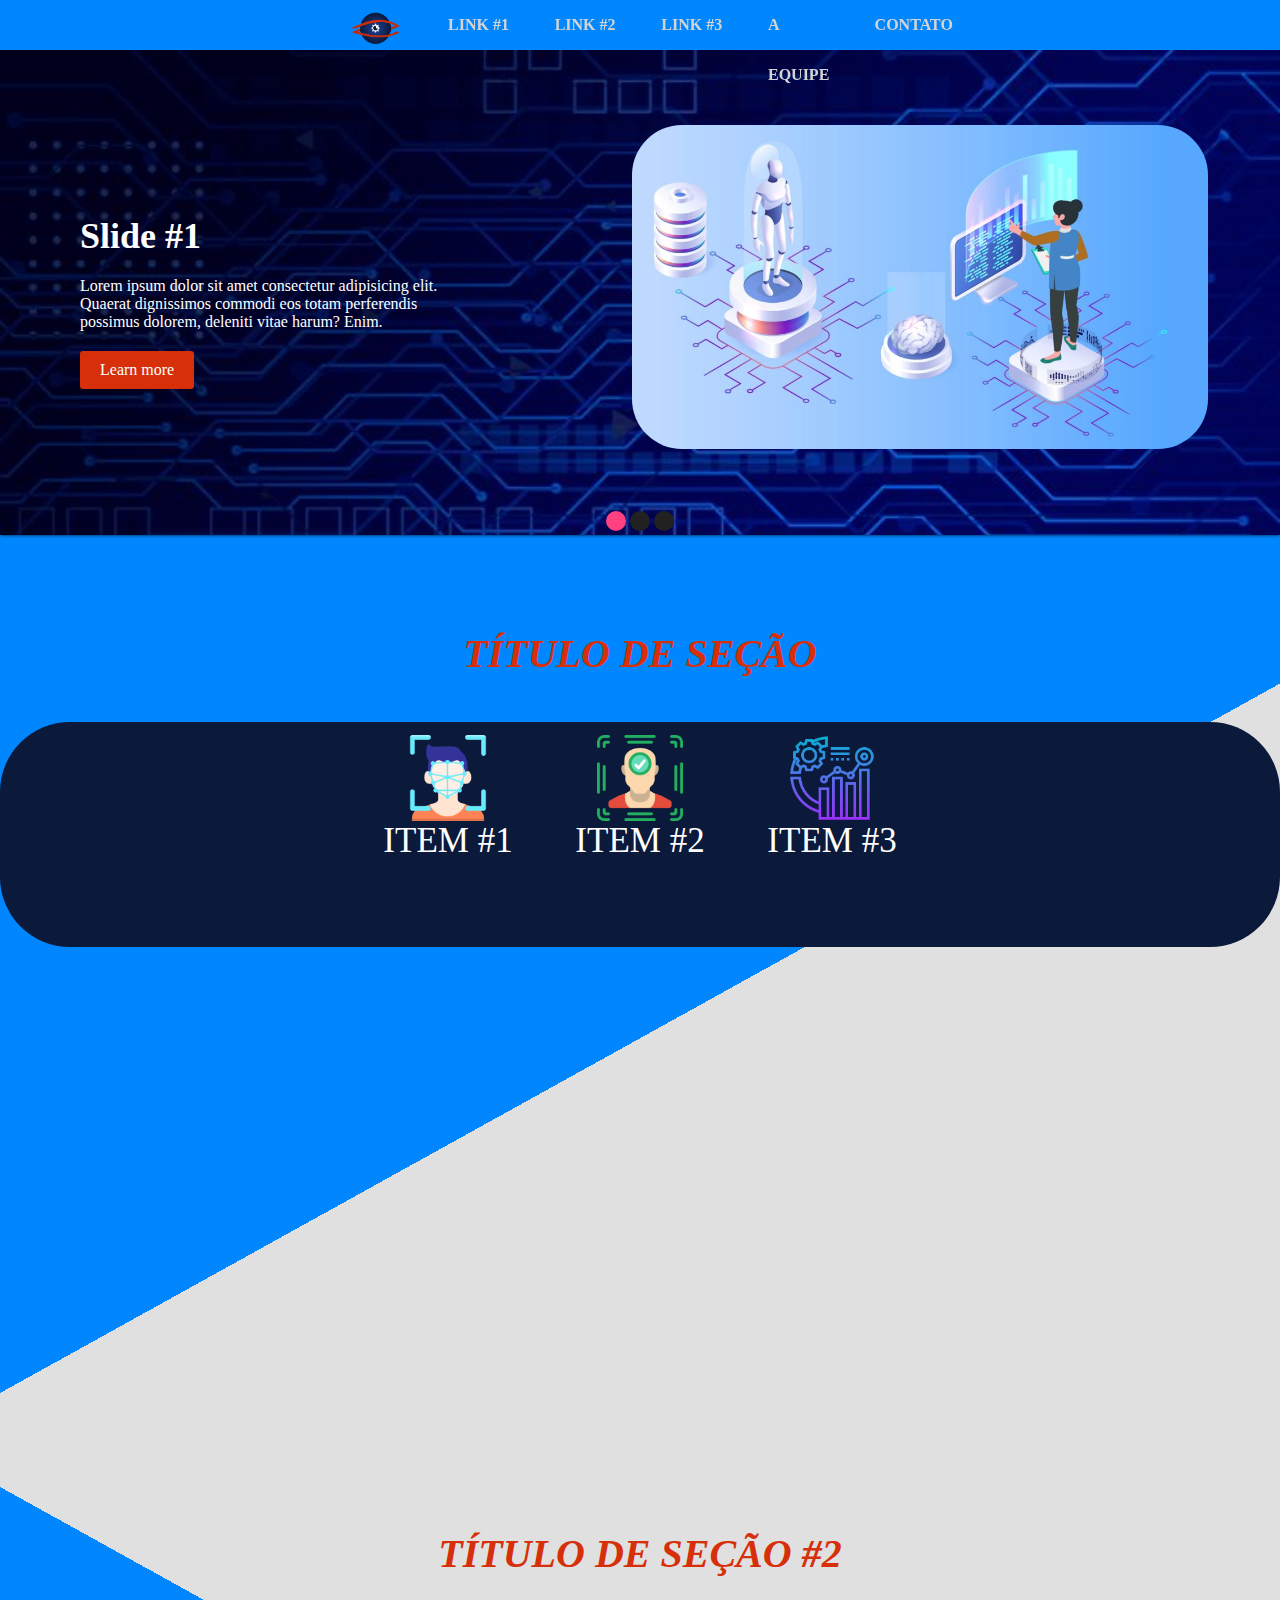
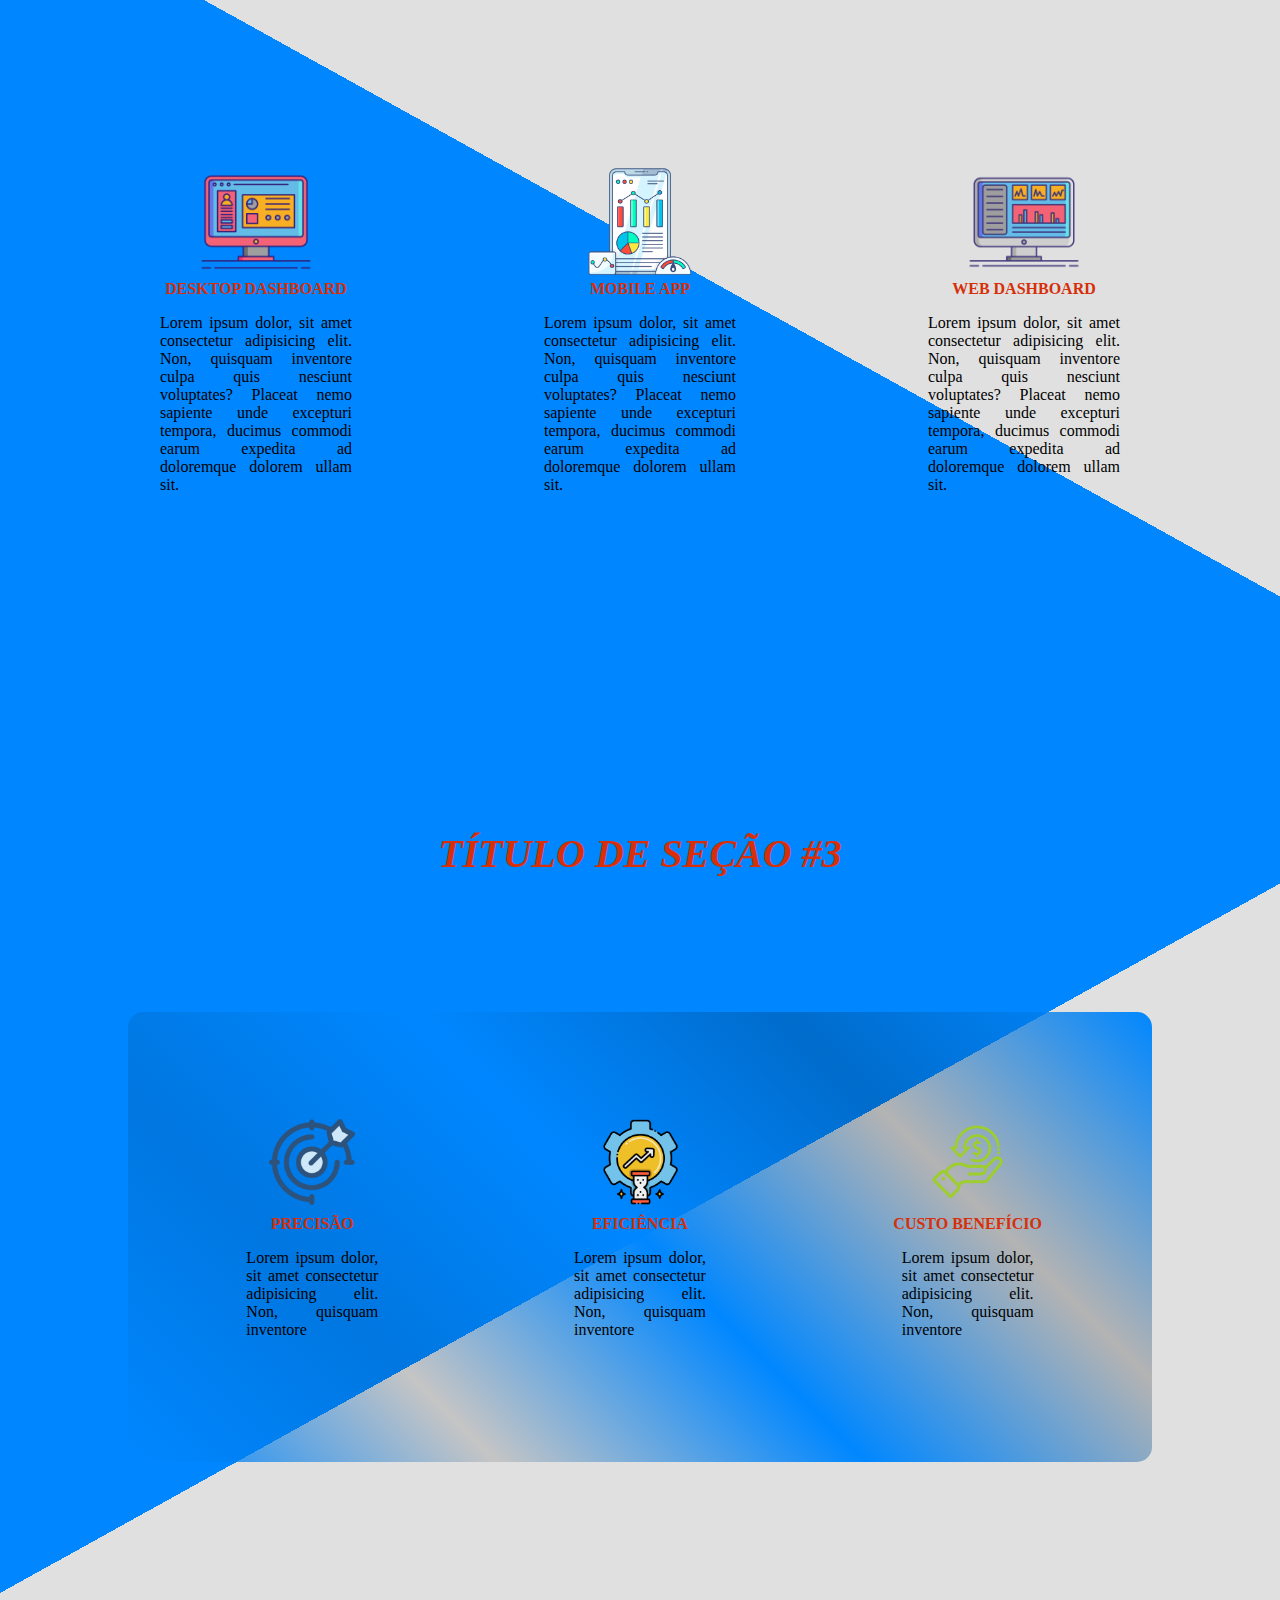
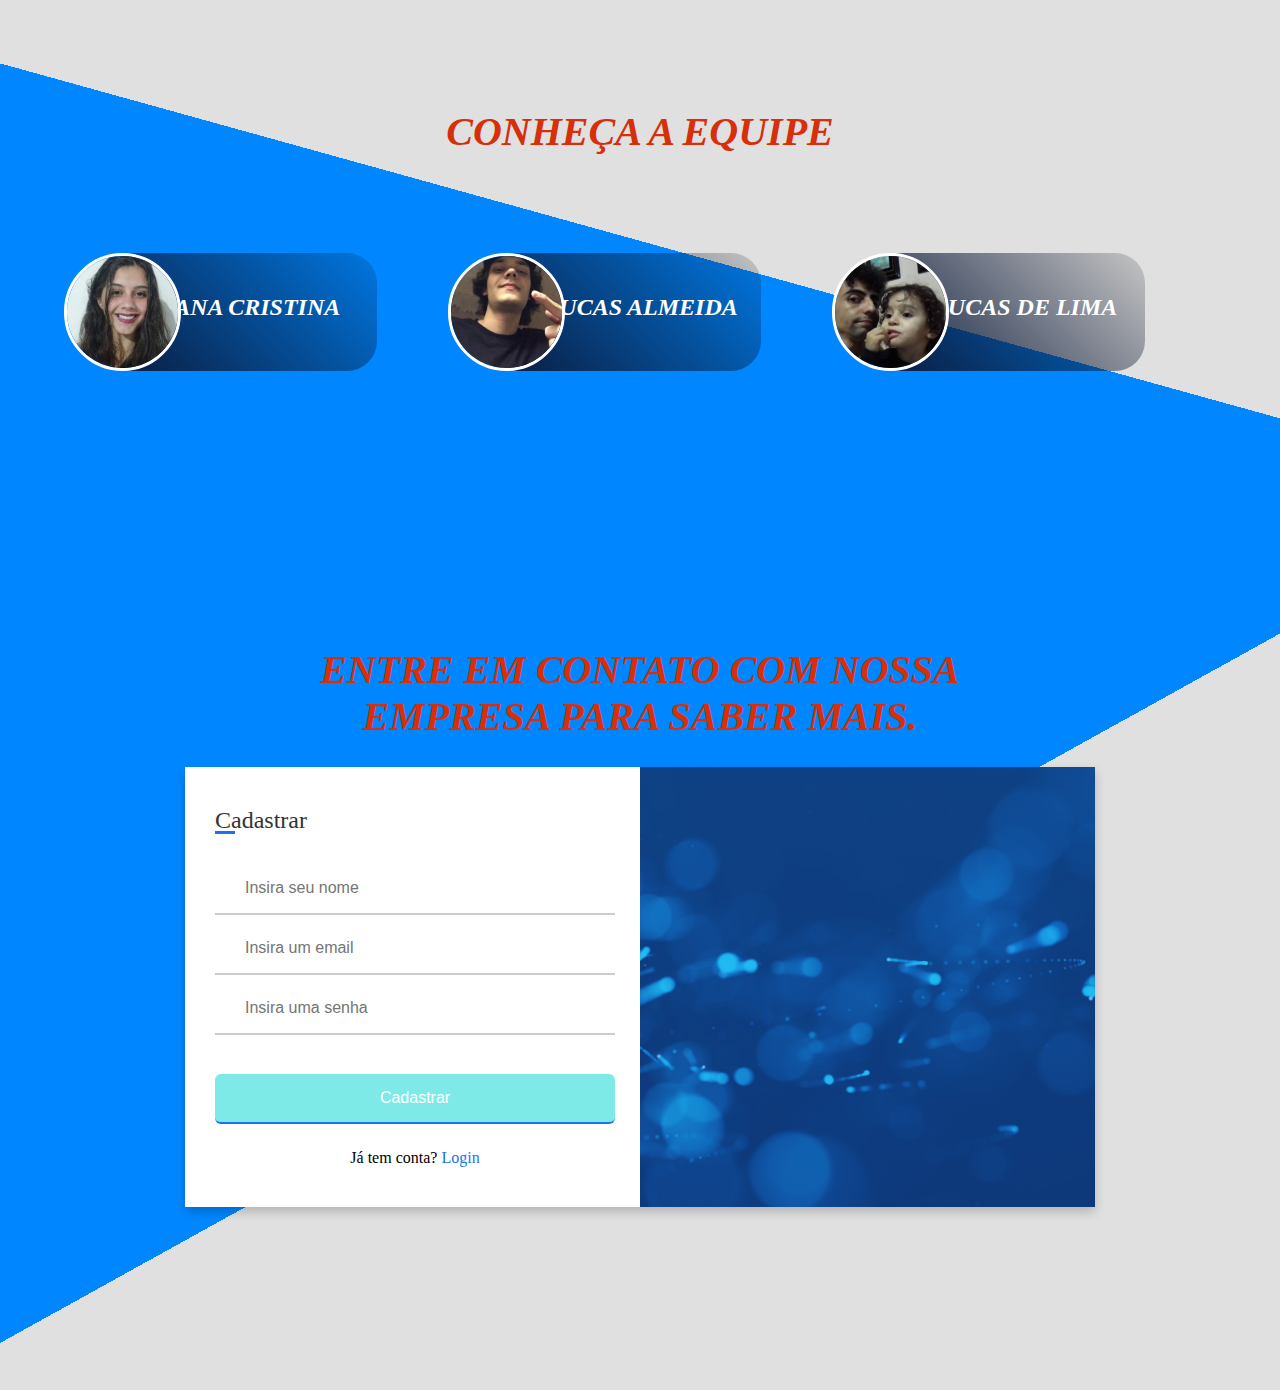
<file: landingv2.html>
<!DOCTYPE html>
    <html lang="pt-br">
        <head>
            <meta charset="UTF-8">
            <meta http-equiv="X-UA-Compatible" content="IE=edge">
            <meta name="viewport" content="width=device-width, initial-scale=1.0">
            <link rel="stylesheet" href="https://cdnjs.cloudflare.com/ajax/libs/font-awesome/5.14.0/css/all.min.css"
            integrity="sha512-1PKOgIY59xJ8Co8+NE6FZ+LOAZKjy+KY8iq0G4B3CyeY6wYHN3yt9PW0XpSriVlkMXe40PTKnXrLnZ9+fkDaog=="
            crossorigin="anonymous" />
            <link rel="stylesheet" href="mindv2.css">
            <title>MindBridge</title>
        </head>
        <body>
            <nav>
                <ul>
                    <li><a id="logo" href="#bannerRotativo"></a></li>
                    <li><a href="#link1">LINK #1</a></li>
                    <li><a href="#link2">LINK #2</a></li>
                    <li><a href="#link3">LINK #3</a></li>
                    <li><a href="#link4">A EQUIPE</a></li>
                    <li><a href="#link5">CONTATO</a></li>
                </ul>
            </nav>
            <section id="bannerRotativo">
                <div class="slider">
                    <input type="radio" name="toggle" id="btn1" checked>
                    <input type="radio" name="toggle" id="btn2">
                    <input type="radio" name="toggle" id="btn3">
                    <div class="slideControls">
                    <label for="btn1"></label>
                    <label for="btn2"></label>
                    <label for="btn3"></label>
                    </div>
                    <ul class="slides">
                    <li class="slide">
                        <div class="slideContent">
                        <h2 class="slideTitle">Slide #1</h2>
                        <p class="slideText">Lorem ipsum dolor sit amet consectetur adipisicing elit. Quaerat dignissimos commodi eos totam perferendis possimus dolorem, deleniti vitae harum? Enim.</p>
                        <a href="#" class="slideLink">Learn more</a>
                        </div>
                        <p class="slideImage">
                        <img src="iaSlide1.jpeg" alt="img1">
                        </p>
                    </li>
                    <li class="slide">
                        <div class="slideContent">
                        <h2 class="slideTitle">Slide #2</h2>
                        <p class="slideText">Nisi ratione magni ea quis animi incidunt velit voluptate dolorem enim possimus, nam provident excepturi ipsam nihil molestiae minus delectus!</p>
                        <a href="#" class="slideLink">Amazing deal</a>
                        </div>
                        <p class="slideImage">
                        <img src="iaSlide2.jpg" alt="img2">
                        </p>
                    </li>
                    <li class="slide">
                        <div class="slideContent">
                        <h2 class="slideTitle">Slide #3</h2>
                        <p class="slideText">Quisquam quod ut quasi, vero obcaecati laudantium asperiores corporis ad atque. Expedita fugit dicta maxime vel doloribus sequi, facilis dignissimos.</p>
                        <a href="#" class="slideLink">Get started</a>
                        </div>
                        <p class="slideImage">
                        <img src="iaSlide3.jpg" alt="img3">
                        </p>
                    </li>
                    </ul>
                </div>
            </section>
            <section id="link1">
                <div class="tituloHome">
                    <h4>Título de seção</h4>
                </div>
                <div class="navButtons">
                    <div class="itens">
                        <input type="radio" name="item" id="item1">
                        <img src="faceRecognitionIcon.png" alt="">
                        <label for="item1">Item #1</label>
                        <div class="wrapperCardItens CI1">
                            <div class="cardsItens">
                                <div class="cardItem">
                                    <img src="faceRecognition.png" alt="">
                                    <h3>Titulo Card #1</h3>
                                    <p>Lorem ipsum dolor sit amet consectetur adipisicing elit. Quidem eaque impedit iusto accusamus quos. Fuga, ad laboriosam necessitatibus cum minima earum facere autem consequuntur quo accusamus sunt. Dignissimos, pariatur autem?</p>
                                    <div class="buttonCard">
                                        <a href="#"     class="btnCards" target="_blank">Saiba mais</a>
                                    </div>
                                </div>
                                <div class="cardItem">
                                    <img src="faceRecognition.png" alt="">
                                    <h3>Titulo Card #2</h3>
                                    <p>Lorem ipsum dolor sit amet consectetur adipisicing elit. Quidem eaque impedit iusto accusamus quos. Fuga, ad laboriosam necessitatibus cum minima earum facere autem consequuntur quo accusamus sunt. Dignissimos, pariatur autem?</p>
                                    <div class="buttonCard">
                                        <a href="#"     class="btnCards" target="_blank">Saiba mais</a>
                                    </div>
                                </div>
                                <div class="cardItem">
                                    <img src=faceRecognition.png alt="">
                                    <h3>Titulo Card #3</h3>
                                    <p>Lorem ipsum dolor sit amet consectetur adipisicing elit. Quidem eaque impedit iusto accusamus quos. Fuga, ad laboriosam necessitatibus cum minima earum facere autem consequuntur quo accusamus sunt. Dignissimos, pariatur autem?</p>
                                    <div class="buttonCard">
                                        <a href="#"     class="btnCards" target="_blank">Saiba mais</a>
                                    </div>
                                </div>
                            </div>
                        </div>
                    </div>
                    <div class="itens">
                        <input type="radio" name="item" id="item2">
                        <img src="faceAnalisisIcon.png" alt="">
                        <label for="item2">Item #2</label>
                        <div class="wrapperCardItens">
                            <div class="cardsItens">
                                <div class="cardItem">
                                    <img src=faceRecognition.png alt="">
                                    <h3>Titulo Card #4</h3>
                                    <p>Lorem ipsum dolor sit amet consectetur adipisicing elit. Quidem eaque impedit iusto accusamus quos. Fuga, ad laboriosam necessitatibus cum minima earum facere autem consequuntur quo accusamus sunt. Dignissimos, pariatur autem?</p>
                                    <div class="buttonCard">
                                        <a href="#"     class="btnCards" target="_blank">Saiba mais</a>
                                    </div>
                                </div>
                                <div class="cardItem">
                                    <img src=faceRecognition.png alt="">
                                    <h3>Titulo Card #5</h3>
                                    <p>Lorem ipsum dolor sit amet consectetur adipisicing elit. Quidem eaque impedit iusto accusamus quos. Fuga, ad laboriosam necessitatibus cum minima earum facere autem consequuntur quo accusamus sunt. Dignissimos, pariatur autem?</p>
                                    <div class="buttonCard">
                                        <a href="#"     class="btnCards" target="_blank">Saiba mais</a>
                                    </div>
                                </div>
                                <div class="cardItem">
                                    <img src=faceRecognition.png alt="">
                                    <h3>Titulo Card #6</h3>
                                    <p>Lorem ipsum dolor sit amet consectetur adipisicing elit. Quidem eaque impedit iusto accusamus quos. Fuga, ad laboriosam necessitatibus cum minima earum facere autem consequuntur quo accusamus sunt. Dignissimos, pariatur autem?</p>
                                    <div class="buttonCard">
                                        <a href="#"     class="btnCards" target="_blank">Saiba mais</a>
                                    </div>
                                </div>
                            </div>
                        </div>
                    </div>
                    <div class="itens">
                        <input type="radio" name="item" id="item3">
                        <img src="dataAnalisis.png" alt="">
                        <label for="item3">Item #3</label>
                        <div class="wrapperCardItens CI3">
                            <div class="cardsItens">
                                <div class="cardItem">
                                    <img src=faceRecognition.png alt="">
                                    <h3>Titulo Card #8</h3>
                                    <p>Lorem ipsum dolor sit amet consectetur adipisicing elit. Quidem eaque impedit iusto accusamus quos. Fuga, ad laboriosam necessitatibus cum minima earum facere autem consequuntur quo accusamus sunt. Dignissimos, pariatur autem?</p>
                                    <div class="buttonCard">
                                        <a href="#"     class="btnCards" target="_blank">Saiba mais</a>
                                    </div>
                                </div>
                                <div class="cardItem">
                                    <img src=faceRecognition.png alt="">
                                    <h3>Titulo Card #9</h3>
                                    <p>Lorem ipsum dolor sit amet consectetur adipisicing elit. Quidem eaque impedit iusto accusamus quos. Fuga, ad laboriosam necessitatibus cum minima earum facere autem consequuntur quo accusamus sunt. Dignissimos, pariatur autem?</p>
                                    <div class="buttonCard">
                                        <a href="#"     class="btnCards" target="_blank">Saiba mais</a>
                                    </div>
                                </div>
                                <div class="cardItem">
                                    <img src=faceRecognition.png alt="">
                                    <h3>Titulo Card #10</h3>
                                    <p>Lorem ipsum dolor sit amet consectetur adipisicing elit. Quidem eaque impedit iusto accusamus quos. Fuga, ad laboriosam necessitatibus cum minima earum facere autem consequuntur quo accusamus sunt. Dignissimos, pariatur autem?</p>
                                    <div class="buttonCard">
                                        <a href="#"     class="btnCards" target="_blank">Saiba mais</a>
                                    </div>
                                </div>
                            </div>
                        </div>
                    </div>
                </div>
            </section>
            <section id="link2">
                <div class="tituloHome">
                    <h4>Título de seção #2</h4>
                </div>
                <div class="content">
                    <div class="contentItem" id="i1">
                        <img src="desktopDashboardIcon.png" alt="">
                        <label for="">Desktop Dashboard</label>
                        <p>Lorem ipsum dolor, sit amet consectetur adipisicing elit. Non, quisquam inventore culpa quis nesciunt voluptates? Placeat nemo sapiente unde excepturi tempora, ducimus commodi earum expedita ad doloremque dolorem ullam sit.</p>
                    </div>
                    <div class="contentItem" id="i2">
                        <img src="mobileDashboardIcon.png" alt="">
                        <label for="">Mobile app</label>
                        <p>Lorem ipsum dolor, sit amet consectetur adipisicing elit. Non, quisquam inventore culpa quis nesciunt voluptates? Placeat nemo sapiente unde excepturi tempora, ducimus commodi earum expedita ad doloremque dolorem ullam sit.</p>
                    </div>
                    <div class="contentItem" id="i3">
                        <img src="webDashboardIcon.png" alt="">
                        <label for="">Web Dashboard</label>
                        <p>Lorem ipsum dolor, sit amet consectetur adipisicing elit. Non, quisquam inventore culpa quis nesciunt voluptates? Placeat nemo sapiente unde excepturi tempora, ducimus commodi earum expedita ad doloremque dolorem ullam sit.</p>
                    </div>
                </div>
            </section>
            <section id="link3">
                <div class="tituloHome">
                    <h4>Título de seção #3</h4>
                </div>
                <div class="wrap">
                    <div class="content">
                        <div class="contenIcon">
                            <img src="precisaoIcon.png" alt="">
                            <label for="">Precisão</label>
                            <p>Lorem ipsum dolor, sit amet consectetur adipisicing elit. Non, quisquam inventore</p>
                        </div>
                        <div class="contenIcon">
                            <img src="efficience.png" alt="">
                            <label for="" id="center">Eficiência</label>
                            <p>Lorem ipsum dolor, sit amet consectetur adipisicing elit. Non, quisquam inventore</p>
                        </div>
                        <div class="contenIcon">
                            <img src="custo.png" alt="">
                            <label for="">Custo benefício</label>
                            <p>Lorem ipsum dolor, sit amet consectetur adipisicing elit. Non, quisquam inventore</p>
                        </div>
                    </div>
                </div>
            </section>
            <section id="link4">
                <div class="tituloHome">
                    <h4>Conheça a equipe</h4>
                </div>
                <div class="teamCards">
                    <div class="teamCard">
                        <div class="picTeam">
                            <img src="AnaCristina.jpg" alt="">
                        </div>
                        <div class="infoTeam">
                            <h5>Ana Cristina</h5>
                            <ul>
                                <li><a href="https://twitter.com/" target="_blank"><i class="fab fa-facebook-f"></i></a></li>
                                <li><a href="https://www.facebook.com/" target="_blank"><i class="fab fa-twitter"></i></a></li>
                                <li><a href="https://www.instagram.com/" target="_blank"><i class="fab fa-instagram"></i></a></li>
                                <li><a href="https://www.linkedin.com/hp" target="_blank"><i class="fab fa-linkedin-in"></i></a></li>
                                <li><a href="https://www.github.com/" target="_blank"><i class="fab fa-github"></i></a></li>
                            </ul>
                        </div>
                    </div>
                    <div class="teamCard">
                        <div class="picTeam">
                            <img src="LucasAlmeida.jpg" alt="">
                        </div>
                        <div class="infoTeam">
                            <h5>Lucas Almeida</h5>
                            <ul>
                                <li><a href="https://twitter.com/" target="_blank"><i class="fab fa-facebook-f"></i></a></li>
                                <li><a href="https://www.facebook.com/" target="_blank"><i class="fab fa-twitter"></i></a></li>
                                <li><a href="https://www.instagram.com/" target="_blank"><i class="fab fa-instagram"></i></a></li>
                                <li><a href="https://www.linkedin.com/hp" target="_blank"><i class="fab fa-linkedin-in"></i></a></li>
                                <li><a href="https://www.github.com/" target="_blank"><i class="fab fa-github"></i></a></li>
                            </ul>
                        </div>
                    </div>
                    <div class="teamCard">
                        <div class="picTeam">
                            <img src="LucasLima.jpg" alt="">
                        </div>
                        <div class="infoTeam">
                            <h5>Lucas de Lima</h5>
                            <ul>
                                <li><a href="https://twitter.com/" target="_blank"><i class="fab fa-facebook-f"></i></a></li>
                                <li><a href="https://www.facebook.com/" target="_blank"><i class="fab fa-twitter"></i></a></li>
                                <li><a href="https://www.instagram.com/" target="_blank"><i class="fab fa-instagram"></i></a></li>
                                <li><a href="https://www.linkedin.com/hp" target="_blank"><i class="fab fa-linkedin-in"></i></a></li>
                                <li><a href="https://www.github.com/" target="_blank"><i class="fab fa-github"></i></a></li>
                            </ul>
                        </div>
                    </div>
                </div>
            </section>
            <section id="link5">
                <div class="tituloHome">
                    <h4>Entre em contato com nossa<br>empresa para saber mais.</h4>
                </div>
                <div class="formContainer">
                    <input type="checkbox" id="flip">
                    <div class="cover">
                        <div class="front">
                            <img src="banner.jpg" alt="">
                        </div>
                    </div>
                    <div class="forms">
                        <div class="form-content">
                            <div class="signup-form">
                                <div class="title">Cadastrar</div>
                                <form action="">
                                    <div class="input-boxes">
                                        <div class="input-box">
                                            <i class="fas fa-user"></i>
                                            <input type="text" placeholder="Insira seu nome" required>
                                        </div>
                                        <div class="input-box">
                                            <i class="fas fa-envelope"></i>
                                            <input type="email" placeholder="Insira um email" required>
                                        </div>
                                        <div class="input-box">
                                            <i class="fas fa-lock"></i>
                                            <input type="password" placeholder="Insira uma senha" required>
                                        </div>
                                        <div class="button input-box">
                                            <input type="submit" value="Cadastrar">
                                        </div>
                                        <div class="textLoginForm sign-up-text">Já tem conta? <label for="flip">Login</label></div>
                                    </div>
                                </form>
                            </div>
                            <div class="login-form">
                                <div class="title">Login</div>
                                <form action="">
                                    <div class="input-boxes">
                                        <div class="input-box">
                                            <i class="fas fa-envelope"></i>
                                            <input type="email" placeholder="Insira seu email" required>
                                        </div>
                                        <div class="input-box">
                                            <i class="fas fa-lock"></i>
                                            <input type="password" placeholder="Insira sua senha" required>
                                        </div>
                                        <div class="textLoginForm"><a href="">Esquecia senha.</a></div>
                                        <div class="button input-box">
                                            <input type="submit" value="Entrar">
                                        </div>
                                        <div class="textLoginForm login-text">Não tem conta? <label for="flip">Cadastre-se</label></div>
                                    </div>
                                </form>
                            </div>
                        </div>
                    </div>
                </div>
            </section>
            <footer>
                
            </footer>
        </body>
    </html>
</file>
<file: mindv2.css>
html {
    scroll-behavior: smooth;
    overflow-x: hidden;
    box-sizing: border-box;
}

body {
    width: 100vw;
    height: 100vh;
    margin: 0;
    padding: 0;
    font-family: 'Gill Sans MT';
}

nav {
    position: fixed;
    display: flex;
    width: 100vw;
    height: 50px;
    background-color: #0087ffff;
    justify-content: center;
    z-index: 998;
}

nav ul {
    width: 50%;
    background: #0087ffff;
    height: 50px;
    margin: 0;
    padding: 0;
    position: fixed;
    top: 0;
    letter-spacing: 0;
    display: flex;
    z-index: 999;
    justify-content: space-around;
}

nav li {
    list-style: none;
    width: 10%;
}

#logo {
    height: 50px;
    display: flex;
}

nav li:nth-child(1) {
    background-image: url(LOGO-2.png);
    background-size: contain;
    background-repeat: no-repeat;
    background-position: center;
}

nav a {
    color: #d4d4d4;
    line-height: 50px;
    box-sizing: border-box;
    font-weight: bold;
    text-transform: uppercase;
    text-decoration: none;
}

nav a:hover {
    color: #d500ffff;
    text-decoration: none;
}

section {
    width: 100vw;
    height: 100vh;
}

#link1, #link3, #link5 {
    background: linear-gradient(151deg,#0087ff 53%,rgba(0, 0, 0, 0.12) 37%);
}
#link2 {
    background: linear-gradient(29deg,#0087ff 53%,rgba(0, 0, 0, 0.12) 37%);
}
#link4 {
    background: linear-gradient(15.5deg,#0087ff 53%,rgba(0, 0, 0, 0.12) 37%);
}

#bannerRotativo {
    height: 60vh;
    box-sizing: inherit;
    padding: 0;
    margin: 0;
    background: #0087ff;
}

.slider {
    position: relative;
    width: 100%;
    height: 90%;
    top: 9%;
    box-shadow: 0 2px 2px 0 rgba(0, 0, 0, 0.14),
                0 1px 5px 0 rgba(0, 0, 0, 0.12),
                0 3px 1px -2px rgba(0, 0, 0, 0.2);
    overflow: hidden;
}

.slideControls {
    position: absolute;
    bottom: 0px;
    left: 50%;
    width: 200px;
    text-align: center;
    transform: translatex(-50%);
    z-index: 997;
    list-style: none;
    text-align: center;
}

.slider input[type="radio"] {
    position: absolute;
    top: 0;
    left: 0;
    opacity: 0;
    width: 0;
    height: 0;
}

.slideControls label {
    display: inline-block;
    border: none;
    height: 20px;
    width: 20px;
    border-radius: 50%;
    cursor: pointer;
    background-color: #212121;
    transition: background-color 0.2s linear;
}

#btn1:checked ~ .slideControls label[for="btn1"] {
    background-color: #ff4081;
}
#btn2:checked ~ .slideControls label[for="btn2"] {
    background-color: #ff4081;
}
#btn3:checked ~ .slideControls label[for="btn3"] {
    background-color: #ff4081;
}

.slides {
    list-style: none;
    padding: 0;
    margin: 0;
    height: 100%;
    background: url(slideBack.jpeg);
    background-size: cover ;
    background-repeat: no-repeat;
    color: #ffffff;
}

.slide {
    position: absolute;
    top: 0;
    left: 0;
    display: flex;
    justify-content: space-around;
    padding: 20px;
    width: 100%;
    height: 90%;
    opacity: 0;
    transform: translatex(-100%);
    transition: transform 250ms linear;
    align-items: center;
}

.slideContent {
    width: 400px;
}

.slideTitle {
    margin-bottom: 20px;
    font-size: 36px;
}

.slideText {
    margin-bottom: 20px;
}

.slideLink {
    display: inline-block;
    padding: 10px 20px;
    color: #fff;
    border-radius: 3px;
    text-decoration: none;
    background-color: #d62f0a;
}

.slideLink:hover {
    background-color: #0b1a3b;
}

.slideImage {
    width: 50%;
    display: flex;
    flex-direction: row;
    justify-content: center;
}

.slideImage img {
    width: 90%;
    border-radius: 50px;
}

#btn1:checked ~ .slides .slide:nth-child(1) {
    transform: translatex(0);
    opacity: 1;
}
#btn2:checked ~ .slides .slide:nth-child(2) {
    transform: translatex(0);
    opacity: 1;
}
#btn3:checked ~ .slides .slide:nth-child(3) {
    transform: translatex(0);
    opacity: 1;
}
#btn1:not(:checked) ~ .slides .slide:nth-child(1) {
    animation-name: swap-out;
    animation-duration: 300ms;
    animation-timing-function: linear;
}
#btn2:not(:checked) ~ .slides .slide:nth-child(2) {
    animation-name: swap-out;
    animation-duration: 300ms;
    animation-timing-function: linear;
}
#btn3:not(:checked) ~ .slides .slide:nth-child(3) {
    animation-name: swap-out;
    animation-duration: 300ms;
    animation-timing-function: linear;
}
  
@keyframes swap-out {
    0% {
        transform: translatex(0);
        opacity: 1;
    }

    50% {
        transform: translatex(50%);
        opacity: 0;
    }

    100% {
        transform: translatex(100%);
    }
}

.tituloHome {
    display: flex;
    position: relative;
    top: 10%;
    flex-direction: column;
    flex-wrap: wrap;
    align-items: center;
}

h4 {
    text-align: center;
    text-transform: uppercase;
    color: #d62f0a;
    font-size: 40px;
    margin: 0;
    font-style: italic;
}

.navButtons {
    position: relative;
    top: 15%;
    width: 100%;
    height: 25%;
    display: inline-flex;
    align-content: center;
    flex-wrap: wrap;
    flex-direction: row;
    align-items: center;
    justify-content: center;
    background: #0b1a3b;
    border-radius: 70px;
}

.itens {
    width: 15%;
    height: 200px;
    display: flex;
    align-items: center;
    flex-direction: column;
    color: #ffffff;
}

.itens input {
    position: absolute;
    top: 5%;
    width: 160px;
    height: 160px;
    opacity: 0;
    z-index: 997;
}

.itens img {
    width: 45%;
}

.itens label {
    font-size: 35px;
    text-transform: uppercase;
    width: 100%;
    text-align: center;
}

.itens input[type="radio"]:checked ~ label{
    border-bottom: solid 10px #0087ffff;
}

.wrapperCardItens {
    display: none;
    position: relative;
    width: 95vw;
    justify-content: center;
    flex-wrap: wrap;
    flex-direction: row;
}

.CI1 {
    left: 15vw;
}
.CI3 {
    right: 15vw;
}

.cardsItens {
    display: flex;
    text-align: justify;
    position: relative;
    top: 2rem;
    width: 70rem;
    height: 30rem;
}

#item1:checked ~ .wrapperCardItens {
    display: flex;
}
#item2:checked ~ .wrapperCardItens {
    display: flex;
}
#item3:checked ~ .wrapperCardItens {
    display: flex;
}

.cardItem {
    background: #0087ff5c;
    width: 50%;
    margin: 20px;
    padding: 25px;
    text-align: justify;
    font-size: 1.2rem;
    border-radius: 20px;
}

.cardItem img {
    width: 100%;
}

.cardItem h3 {
    text-align: center;
    text-transform: uppercase;
    font-style: italic;
    margin-bottom: 5px;
}

.cardItem p {
    margin-top: 0;
}

.buttonCard {
    text-align: center;
}

.btnCards {
    text-decoration: none;
    text-transform: uppercase;
    color: #000000;
    font-weight: bolder;
    background-color: #ffffff;
    padding: 10px;
    border-radius: 20px;
}

.btnCards:hover {
    background-color: #d62f0a;
    color: #ffffff;
}

.btnCards:active {
    background-color: #0b1a3b;
    color: #ffffff;
}

.content {
    width: 100vw;
    height: 100vh;
    display: flex;
    flex-direction: row;
    flex-wrap: wrap;
    justify-content: center;
    align-items: center;
    align-content: center;
    color: #000000;
}

.contentItem label, .contenIcon label {
    text-transform: uppercase;
    font-weight: bolder;
    color: #d62f0a;
}

.contenIcon label {
    color: #d62f0a;
}

.content img {
    width: 30%;
}

.contentItem {
    width: 30%;
    display: flex;
    flex-direction: column;
    flex-wrap: wrap;
    align-items: center;
    text-align: justify;
    transition: width 3ms linear;
}

.contentItem p {
    width: 50%;
}

#i1:hover {
    width: 32%;
}
#i2:hover {
    width: 32%;
}
#i3:hover {
    width: 32%;
}

.wrap {
    width: 100vw;
    height: 100vh;
    display: flex;
    align-items: center;
    justify-content: center;
}

#link3 .content {
    width: 80%;
    height: 50%;
    justify-content: space-evenly;
    background: linear-gradient(45deg,#0087ff,rgba(0, 0, 0, 0.12), #0087ff, rgba(0, 0, 0, 0.2),#0087ff);
    border-radius: 15px;
}

.contenIcon {
    width: 28%;
    display: flex;
    flex-direction: column;
    flex-wrap: wrap;
    align-items: center;
    text-align: justify;
}

.contenIcon img {
    margin-bottom: 10px;
}

.contenIcon p {
    width: 46%;
}

#link4 {
    height: 50vh;
}

#link4 .tituloHome {
    top: 15%;
}

.teamCards {
    width: 100vw;
    height: 100%;
    display: flex;
    align-content: center;
    flex-direction: row;
    flex-wrap: wrap;
    justify-content: center;
}

.teamCard {
    width: 30%;
    display: flex;
}

.picTeam {
    width: 29%;
    border: solid #ffffff;
    border-radius: 100px;
    display: flex;
    margin: 0 -20% 0 0;
    z-index: 2;
}

.picTeam img {
    width: 100%;
    border-radius: 100%;
}

.infoTeam {
    width: 71%;
    background: linear-gradient(45deg,#0b1a3b,rgba(0, 0, 0, 0.12));
    border-radius: 30px;
    display: flex;
    flex-direction: column;
    flex-wrap: wrap;
    justify-content: center;
}

.infoTeam:hover {
    animation: background 2s infinite;
}
@keyframes background {
    0% {background: linear-gradient(45deg,#0b1a3b,rgba(0, 0, 0, 0.12));}
    4% {background: linear-gradient(60deg,#0b1a3b,rgba(0, 0, 0, 0.12));}
    8% {background: linear-gradient(75deg,#0b1a3b,rgba(0, 0, 0, 0.12));}
    12% {background: linear-gradient(90deg,#0b1a3b,rgba(0, 0, 0, 0.12));}
    16% {background: linear-gradient(105deg,#0b1a3b,rgba(0, 0, 0, 0.12));}
    20% {background: linear-gradient(120deg,#0b1a3b,rgba(0, 0, 0, 0.12));}
    24% {background: linear-gradient(135deg,#0b1a3b,rgba(0, 0, 0, 0.12));}
    28% {background: linear-gradient(150deg,#0b1a3b,rgba(0, 0, 0, 0.12));}
    32% {background: linear-gradient(165deg,#0b1a3b,rgba(0, 0, 0, 0.12));}
    36% {background: linear-gradient(180deg,#0b1a3b,rgba(0, 0, 0, 0.12));}
    40% {background: linear-gradient(195deg,#0b1a3b,rgba(0, 0, 0, 0.12));}
    44% {background: linear-gradient(210deg,#0b1a3b,rgba(0, 0, 0, 0.12));}
    48% {background: linear-gradient(225deg,#0b1a3b,rgba(0, 0, 0, 0.12));}
    52% {background: linear-gradient(240deg,#0b1a3b,rgba(0, 0, 0, 0.12));}
    56% {background: linear-gradient(255deg,#0b1a3b,rgba(0, 0, 0, 0.12));}
    60% {background: linear-gradient(270deg,#0b1a3b,rgba(0, 0, 0, 0.12));}
    64% {background: linear-gradient(285deg,#0b1a3b,rgba(0, 0, 0, 0.12));}
    68% {background: linear-gradient(300deg,#0b1a3b,rgba(0, 0, 0, 0.12));}
    72% {background: linear-gradient(315deg,#0b1a3b,rgba(0, 0, 0, 0.12));}
    76% {background: linear-gradient(330deg,#0b1a3b,rgba(0, 0, 0, 0.12));}
    80% {background: linear-gradient(345deg,#0b1a3b,rgba(0, 0, 0, 0.12));}
    84% {background: linear-gradient(360deg,#0b1a3b,rgba(0, 0, 0, 0.12));}
    88% {background: linear-gradient(0deg,#0b1a3b,rgba(0, 0, 0, 0.12));}
    92% {background: linear-gradient(15deg,#0b1a3b,rgba(0, 0, 0, 0.12));}
    96% {background: linear-gradient(30deg,#0b1a3b,rgba(0, 0, 0, 0.12));}
    100% {background: linear-gradient(45deg,#0b1a3b,rgba(0, 0, 0, 0.12));}
}

.infoTeam h5 {
    font-size: 1.5rem;
    color: #ffffff;
    text-transform: uppercase;
    font-style: italic;
    text-align: center;
    margin: 0 0 0 12%;
}

.infoTeam ul {
    width: 80%;
    display: inline-flex;
    justify-content: flex-end;
    flex-wrap: wrap;
    align-content: center;
    flex-direction: row;
    align-items: center;
    margin: 3% 0 0 6%;
    padding: 0;
}

.infoTeam li {
    list-style: none;
    margin: 0 5% 0 5%;
}

.infoTeam a {
    color: #ffffff;
}

.infoTeam a:hover {
    color: #d62f0a;
}

#link5 {
    display: flex;
    flex-wrap: wrap;
    flex-direction: column;
    align-content: center;
    justify-content: center;
}

#link5 .tituloHome {
    top: -3%;
}

.formContainer {
    position: relative;
    max-width: 850px;
    width: 100%;
    background: #ffffff;
    padding: 40px 30px;
    box-shadow: 0 5px 10px rgba(0,0,0,0.2);
    perspective: 2700px;
}
  
.formContainer .cover {
    position: absolute;
    top: 0;
    left: 50%;
    height: 100%;
    width: 50%;
    z-index: 98;
    transition: all 1s ease;
    transform-origin: left;
    transform-style: preserve-3d;
}
  
.formContainer #flip:checked ~ .cover {
    transform: rotateY(-180deg);
}
  
.formContainer .cover .front,
.formContainer .cover .back {
    position: absolute;
    top: 0;
    left: 0;
    height: 100%;
    width: 100%;
}
  
.cover .back {
    transform: rotateY(180deg);
    backface-visibility: hidden;
}
  
.formContainer .cover::before,
.formContainer .cover::after {
    content: '';
    position: absolute;
    height: 100%;
    width: 100%;
    background: #1a73e8;
    opacity: 0.5;
    z-index: 12;
}
  
.formContainer .cover::after {
    opacity: 0.3;
    transform: rotateX(180deg);
    backface-visibility: hidden;
}
  
.formContainer .cover img {
    position: absolute;
    height: 100%;
    width: 100%;
    object-fit: cover;
    z-index: 10;
}
  
.formContainer .cover .textForm {
    position: absolute;
    z-index: 130;
    height: 100%;
    width: 100%;
    display: flex;
    flex-direction: column;
    align-items: center;
    justify-content: center;
}
  
.cover .textForm .textForm-1,
.cover .textForm .textForm-2 {
    font-size: 26px;
    font-weight: 600;
    color: #ffffff;
    text-align: center;
}
  
.cover .textForm .textForm-2 {
    font-size: 15px;
    font-weight: 500;
}
  
.formContainer .forms {
    height: 100%;
    width: 100%;
    background: #ffffff;
}
  
.formContainer .form-content {
    display: flex;
    align-items: center;
    justify-content: space-between;
}
  
.form-content .login-form,
.form-content .signup-form {
    width: calc(100% / 2 - 25px);
}
  
.forms .form-content .title {
    position: relative;
    font-size: 24px;
    font-weight: 500;
    color: #333;
}
  
.forms .form-content .title:before {
    content: '';
    position: absolute;
    left: 0;
    bottom: 0;
    height: 3px;
    width: 25px;
    background: #1a73e8;
}
  
.forms .signup-form .title:before {
    width: 20px;
}
  
.forms .form-content .input-boxes {
    margin-top: 30px;
}
  
.forms .form-content .input-box {
    display: flex;
    align-items: center;
    height: 50px;
    width: 100%;
    margin: 10px 0;
    position: relative;
}
  
.form-content .input-box input {
    height: 100%;
    width: 100%;
    outline: 0;
    border: none;
    padding: 0 30px;
    font-size: 16px;
    font-weight: 500;
    border-bottom: 2px solid rgba(0,0,0,0.2);
    transition: all 0.3s ease;
}
  
.form-content .input-box input:focus,
.form-content .input-box input:valid {
    border-color: #1a73e8;
}
  
.form-content .input-box i {
    position: absolute;
    color: #1a73e8;
    font-size: 17px;
}
  
.forms .form-content .textLoginForm a {
    text-decoration: none;
    color: #000000;
}
  
.forms .form-content .textLoginForm a:hover {
    text-decoration: underline;
}
  
.forms .form-content .button {
    color: #ffffff;
    margin-top: 40px;
}
  
.forms .form-content .button input {
    color: #ffffff;
    background: #7deae8;
    border-radius: 6px;
    padding: 0;
    cursor: pointer;
    transition: all 0.4s ease;
}
  
.forms .form-content .button input:hover {
    background: #1a73e8;
}
  
.forms .form-content label {
    color: #1a73e8;
    cursor: pointer;
}
  
.forms .form-content label:hover{
    text-decoration: underline;
}
.forms .form-content .login-text,
.forms .form-content .sign-up-text{
    color: #000000;
    text-align: center;
    margin-top: 25px;
}
.formContainer #flip{
    display: none;
}

@media (max-width: 500px) {
    nav ul {
        width: 100%;
        justify-content: space-evenly;
    }

    nav li {
        list-style: none;
        width: 20%;
        text-align: center;
        font-size: 0.8rem;
    }

    #logo {
        height: 50px;
        display: flex;
    }
    
    .slide {
        width: 100%;
        padding: 20px 0;
        display: flex;
        flex-direction: column;
    }

    .slideContent {
        width: 80%;
    }

    .slideImage {
        width: 100%;
        display: flex;
        flex-direction: column;
        justify-content: center;
        flex-wrap: wrap;
        align-content: center;
    }

    .navButtons {
        height: 10%;
        top: 10%;
        display: inline-flex;
        justify-content: space-evenly;
    }

    .itens {
        height: 80%;
        display: flex;
        justify-content: center;
    }

    .itens img {
        width: 50%;
    }

    .itens label {
        font-size: 15px;
    }

    .itens input {
        top: 25%;
        width: 85px;
        height: 85px;
    }

    .wrapperCardItens {
        display: none;
        position: absolute;
        width: 100vw;
        justify-content: flex-start;
        flex-wrap: wrap;
        flex-direction: column;
        align-items: center;
        align-content: center;
    }

    #item1:checked ~ .wrapperCardItens, 
    #item2:checked ~ .wrapperCardItens,
    #item3:checked ~ .wrapperCardItens {
        display: flex;
        position: relative;
        width: 100vw;
        height: 0px;
        flex-wrap: wrap;
        flex-direction: column;
        align-content: flex-start;
    }

    .CI1 {
        left: 145px;
    }

    .CI3 {
        right: 190%;
    }

    .cardsItens {
        display: flex;
        text-align: justify;
        position: relative;
        top: 1rem;
        width: 31rem;
        height: 28rem;
        flex-direction: row;
        flex-wrap: wrap;
        justify-content: center;
        align-items: center;
        align-content: flex-start;
    }

    .cardItem {
        width: 100%;
        margin: 5px;
        padding: 5px;
        font-size: 1.2rem;
        border-radius: 20px;
        display: flex;
        text-align: justify;
        flex-direction: column;
        align-items: center;
    }

    .cardItem p {
        width: 100%;
        font-size: 15px;
        margin-bottom: 5px;
    }

    .cardItem h3 {
        margin: 5px 0;
    }

    .buttonCard {
        bottom: 5px;
        position: relative;    
    }

    .btnCards {
        padding: 5px;
    }

    .contentItem label, .contenIcon label {
        text-align: center;
    }

    .teamCard {
        width: 65%;
        justify-content: center;
        margin: 0 0 15px 0;
    }

    #link4 .tituloHome {
        top: 12%;
    }

    .teamCards {
        flex-direction: column;
    }

    .infoTeam {
        width: 100%;
        background: linear-gradient(45deg,#0b1a3b,rgba(0, 0, 0, 0.12));
        border-radius: 30px;
        display: flex;
        flex-wrap: wrap;
        justify-content: center;
        flex-direction: column;
        align-content: center;
        align-items: center;
    }

    #link5 h4 {
        font-size: 25px;
    }

    .formContainer {
        width: 86%;
    }
}
</file>
